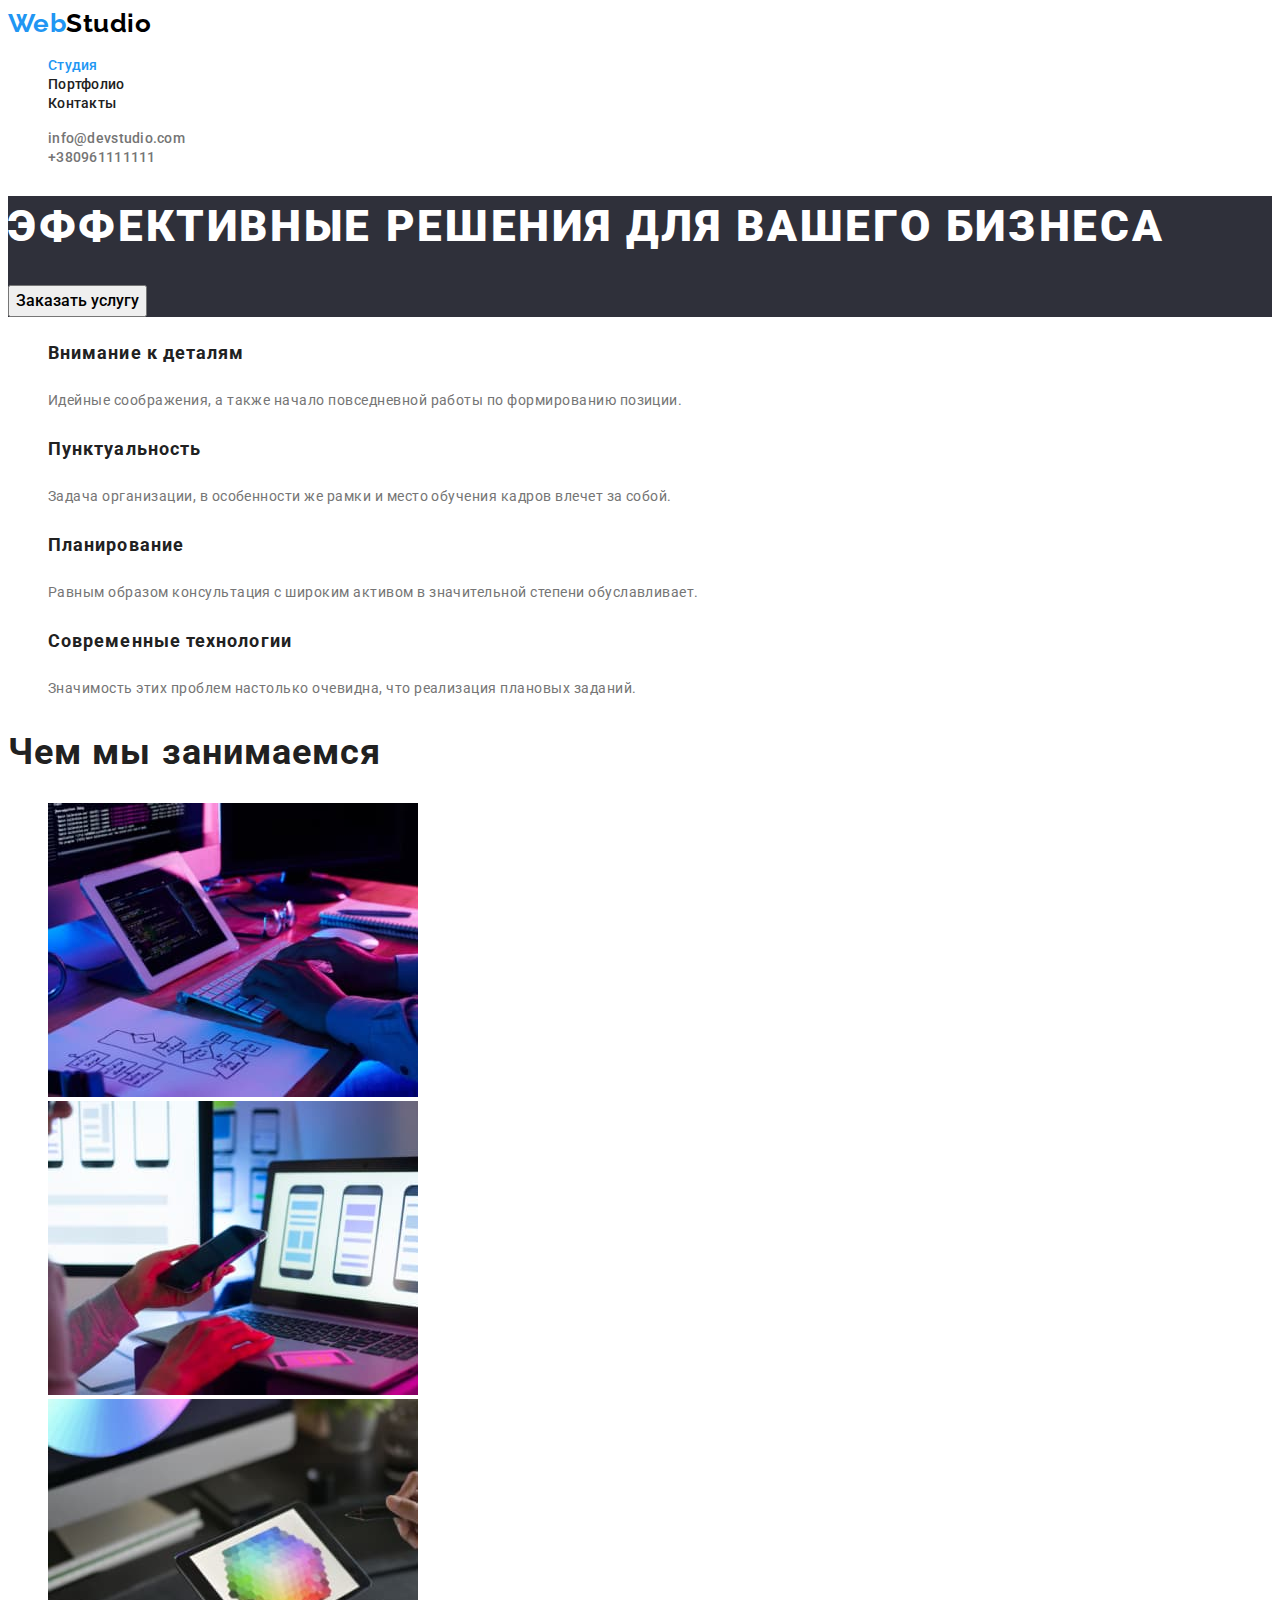
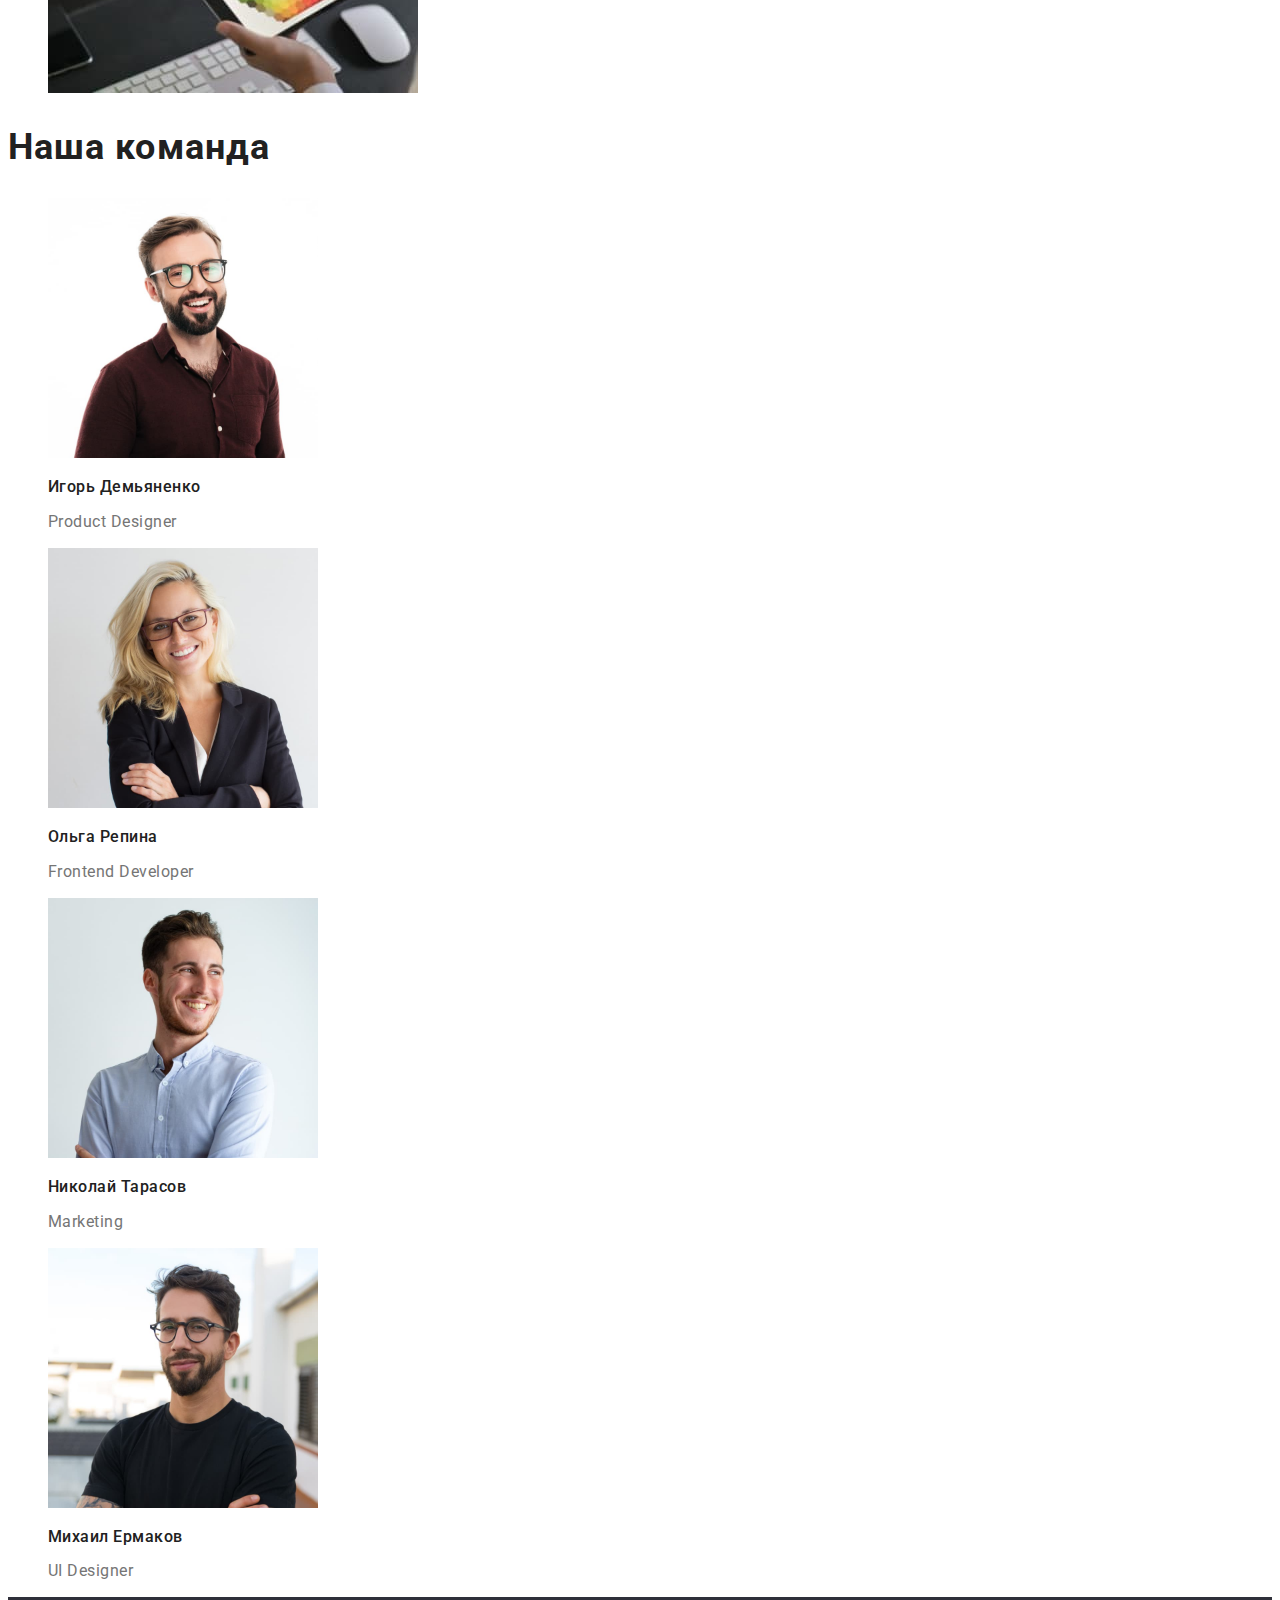
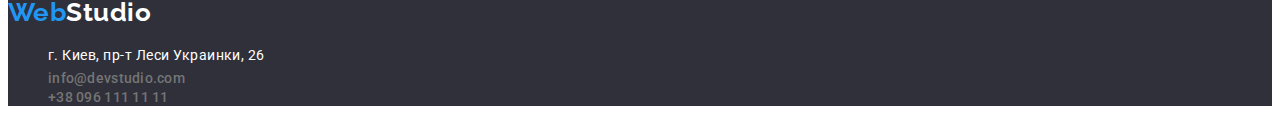
<file: index.html>
<!DOCTYPE html>
<html lang="ru">
<head>
    <meta charset="UTF-8">
    <meta http-equiv="X-UA-Compatible" content="IE=edge">
    <meta name="viewport" content="width=device-width, initial-scale=1.0">
    <title>Document</title>
    <link rel="preconnect" href="https://fonts.gstatic.com">
    <link href="https://fonts.googleapis.com/css2?family=Raleway:wght@700&family=Roboto:wght@400;500;700;900&display=swap" rel="stylesheet">
    <link rel="stylesheet" href="./css/styles.css">
</head>
<body>
    <!-- Шапка профиля -->
    <header>
        <nav>
            <a class="logo underline" href="./index.html"> Web<span class="black-logo">Studio</span></a>
            <ul class="list">
                <li><a class="nav-link underline current" href="./index.html">Студия</a></li>
                <li><a class="nav-link underline " href="./portfolio.html">Портфолио</a></li>
                <li><a class="nav-link underline " href="">Контакты</a></li>
            </ul>
        </nav>
        <!-- Адрес -->
        <ul class="list">
            <li><a class="social-links underline" href="mailto:info@devstudio.com">info@devstudio.com</a></li>
            <li><a class="social-links underline" href="tel:+380961111111">+380961111111</a></li>
        </ul>
    </header>
            <!-- кнопка заказать услугу-->
            <section class="section-background">
                <h1 class="description">
                    Эффективные решения для вашего бизнеса           
                 </h1>
                 <button class="button" type="button">Заказать услугу</button>   
                
            </section>
            <section>
                <h2 class="visually-hidden">Особенности</h2>
                <ul class="list">
                    <li>
                        <h3 class="title">Внимание к деталям</h3>
                        <p class="text">Идейные соображения, а также начало повседневной работы по формированию позиции.  </p>
                    </li>
                    <li>
                        <h3 class="title">Пунктуальность</h3>
                        <p class="text">Задача организации, в особенности же рамки и место обучения кадров влечет за собой.  </p>
                    </li>
                    <li>
                        <h3 class="title"  >Планирование</h3>
                        <p class="text">Равным образом консультация с широким активом в значительной степени обуславливает.  </p>
                    </li>
                    <li>
                        <h3 class="title"  >Современные технологии</h3>
                        <p class="text">Значимость этих проблем настолько очевидна, что реализация плановых заданий.  </p>
                    </li>
                </ul>
            </section>
            <!--Чем мы занимаемся-->
            <section>
                    <h2 class="heading">Чем мы занимаемся</h2>
            <ul class="list">
                <li>
                    <img src="./images/box1.jpg" alt="Человек печатает на клавиатуре" width="370">
                </li>

                <li>
                    <img src="./images/img.jpg" alt="Телефон" width="370">
                </li>
                <li>
                     <img src="./images/box3.jpg" alt="Планшет" width="370">
                </li>
            </ul>
        </section>
            <!--  команда  -->
            <section>
                    <h2 class="heading">Наша команда</h2>
                    <ul class="list">
                        <li>
                    <img src="./images/1.jpg" alt="фото сотрудника 1" width="270">
                    <h3 class="title-list">Игорь Демьяненко</h3>
                    <p class="text-work" lang="en">Product Designer</p>
                        </li>
                        <li>
                    <img src="./images/2.jpg" alt="фото сотрудника 2" width="270">
                    <h3 class="title-list">Ольга Репина</h3>
                    <p class="text-work" lang="en">Frontend Developer</p>
                        </li>
                        <li>
                    <img src="./images/3.jpg" alt="фото сотрудника 3 " width="270">
                    <h3 class="title-list">Николай Тарасов</h3>
                    <p class="text-work" lang="en">Marketing</p>
                        </li>
                        <li>
                    <img src="./images/4.jpg" alt="фото сотрудника 4" width="270">
                    <h3 class="title-list">Михаил Ермаков</h3>
                    <p class="text-work" lang="en">UI Designer</p>
                        </li>
                        </ul>
            </section>
            <!-- Футер -->
            <main>
            <footer class="page-footer">
                <a class="logo underline" href="./index.html"> Web<span class="white-logo">Studio</span></a>
                    <address class="address">
                        <ul class="list">
                            <li>
                                <a class="address-link  underline" href="https://goo.gl/maps/HCuwmD3rSAXzaj4Q9"
                                    target="_blank"
                                    rel="noreferrer noopener">г. Киев, пр-т Леси Украинки, 26</a>
                            </li>
                            <li>
                            <a class="social-links underline" href="mailto:info@devstudio.com">info@devstudio.com</a> 
                        </li>
                        <li>
                            <a class="social-links underline" href="tel:+380961111111">+38 096 111 11 11</a>
                        </li>
                </ul>
                </address>
    
            </footer>
    </main>
</body>
</html>
</file>
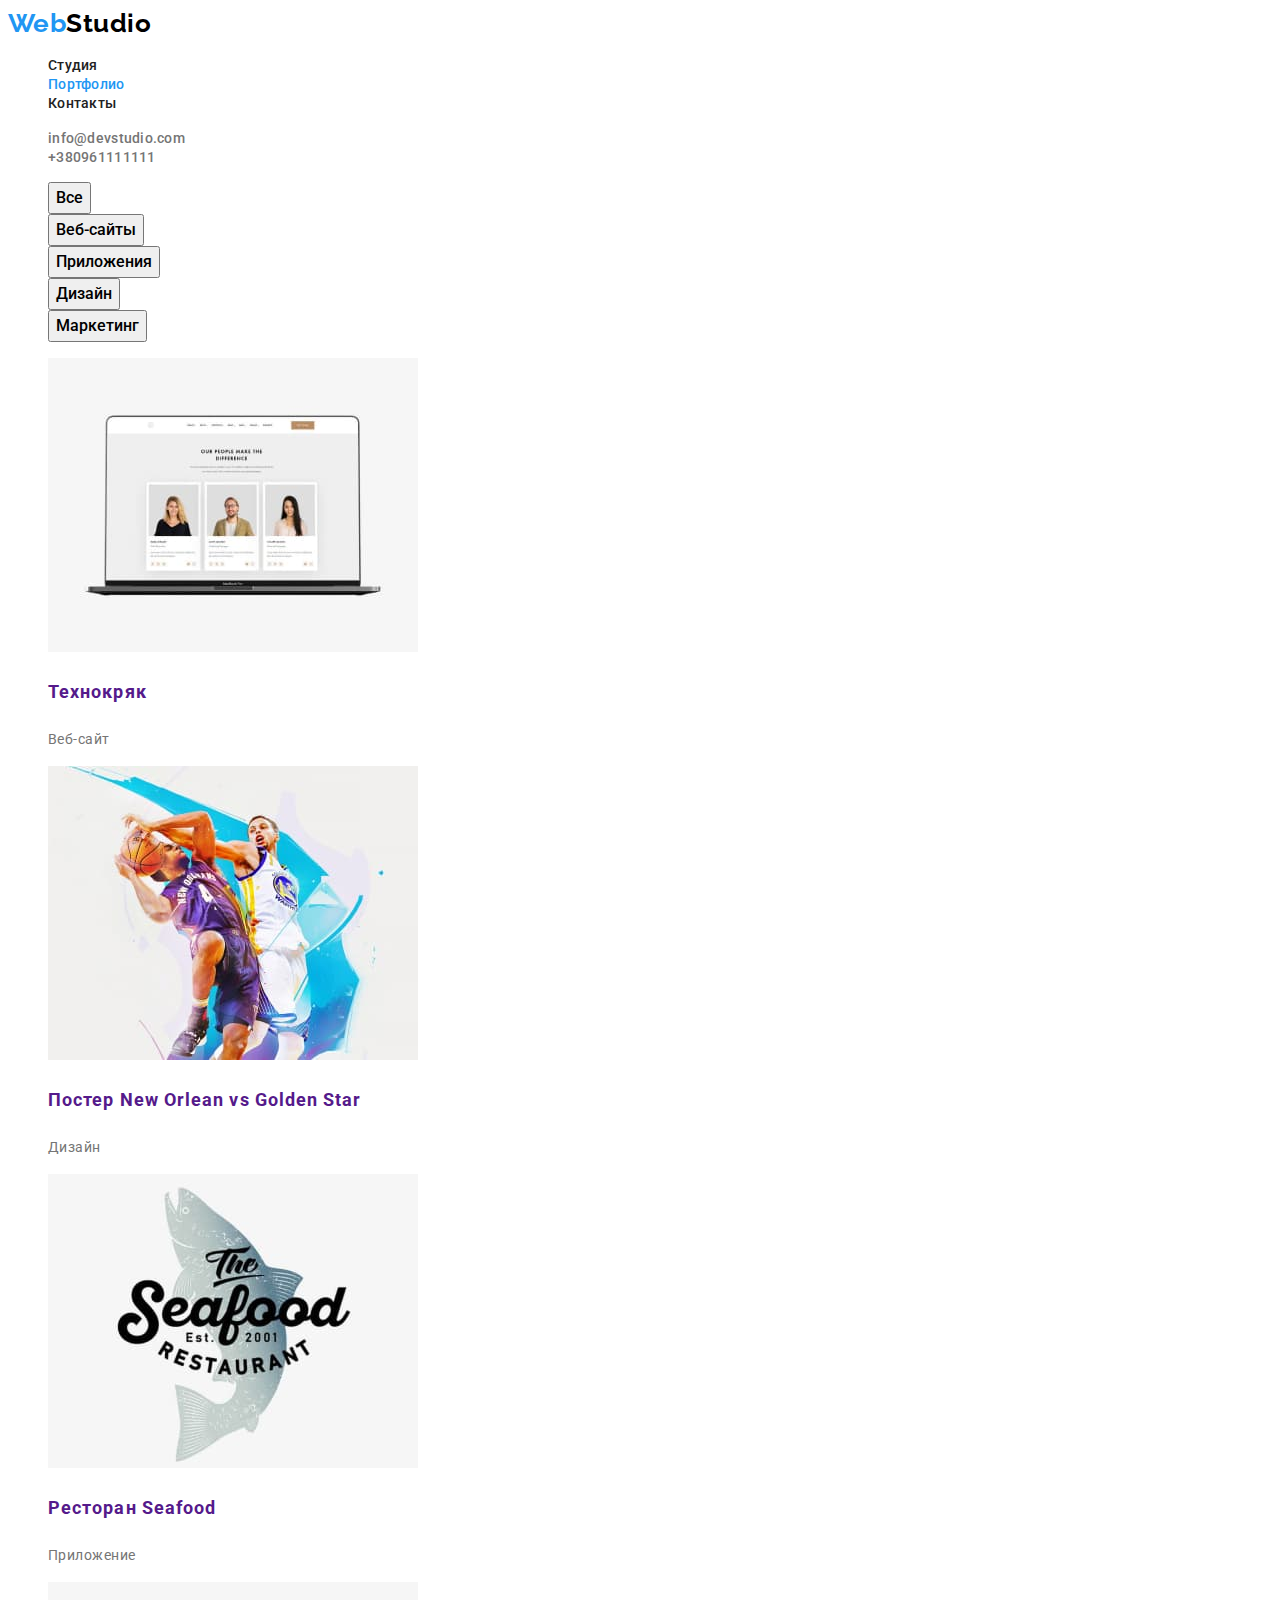
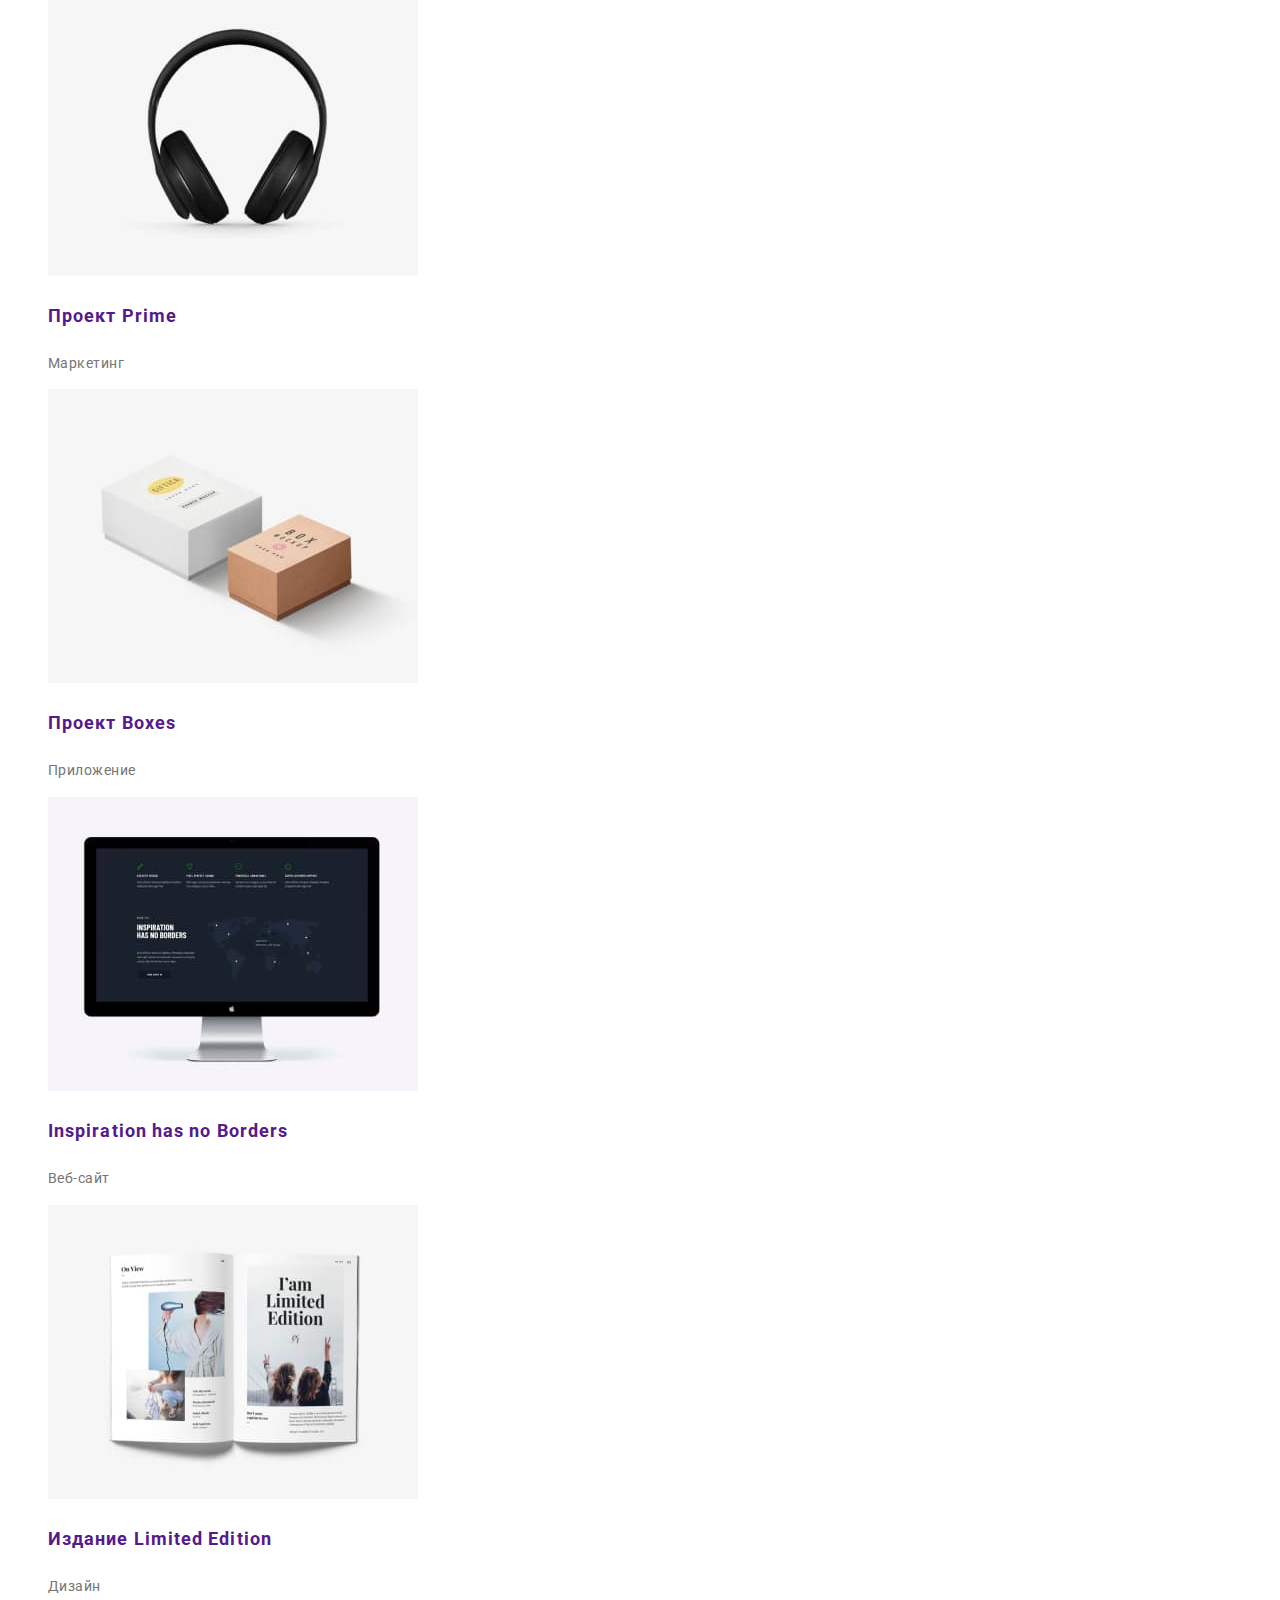
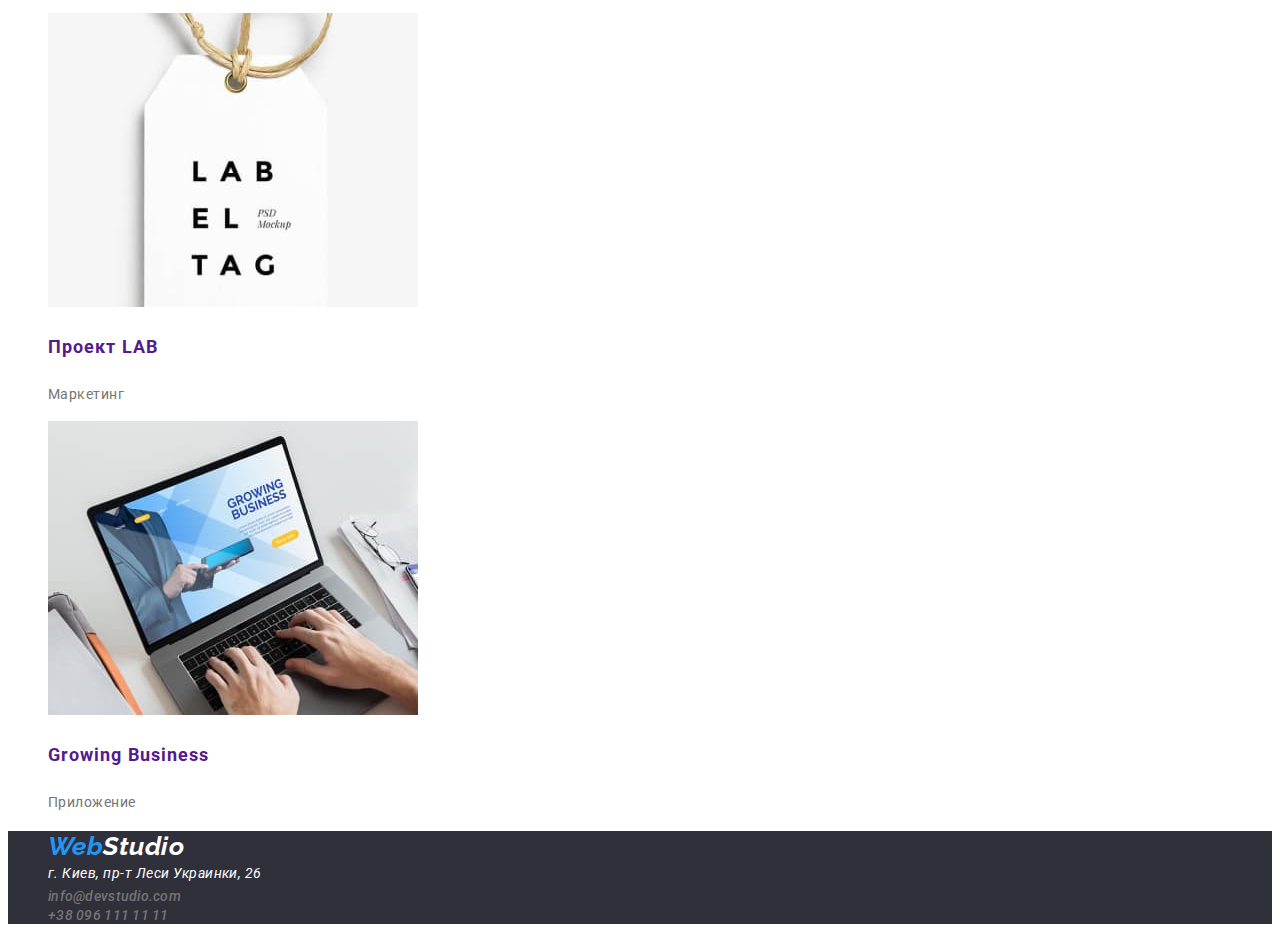
<file: portfolio.html>
<!DOCTYPE html>
<html lang="ru">
<head>
    <meta charset="UTF-8">
    <meta http-equiv="X-UA-Compatible" content="IE=edge">
    <meta name="viewport" content="width=device-width, initial-scale=1.0">
    <title>Document</title>
    <link rel="preconnect" href="https://fonts.gstatic.com">
    <link href="https://fonts.googleapis.com/css2?family=Raleway:wght@700&family=Roboto:wght@400;500;700;900&display=swap" rel="stylesheet">
    <link rel="stylesheet" href="./css/styles.css">
</head  >
<body>
    <!-- Шапка профиля -->
    <header>
        <nav>
            <a class="logo underline" href="./index.html"> Web<span class="black-logo">Studio</span></a>
             <ul class="list">
                <li><a class="nav-link underline " href="./index.html">Студия</a></li>
                <li><a class="nav-link underline current" href="./portfolio.html">Портфолио</a></li>
                <li><a class="nav-link underline " href="">Контакты</a></li>
            </ul>
        </nav>
        <!-- Адрес -->
        <ul class="list">
            <li><a class="social-links underline" href="mailto:info@devstudio.com">info@devstudio.com</a></li>
            <li><a class="social-links underline" href="tel:+380961111111">+380961111111</a></li>
        </ul>
    </header>
     <!-- Кнопки -->

    <section>

    <ul class="list">
        <li>
            <button class="button" type="button">Все</button>
        </li>
        <li>
            <button class="button" type="button">Веб-сайты</button>
        </li>
        <li>
            <button class="button" type="button">Приложения</button>
        </li>
        <li>
            <button class="button" type="button">Дизайн</button>
        </li>
        <li>
            <button class="button" type="button">Маркетинг</button>
        </li>
    </ul>

    <!-- Портфолио -->
    <h2 class="visually-hidden">Портфолио</h2>
    <ul class="list">
        
            <li>
                <a class="link-img underline" href="">
                <img src="./images2/img1.jpg" alt="Технокряк" width="370">
                    <h3 class="title">Технокряк</h3>
                    <p class="text">Веб-сайт</p>
                </a>
            </li>
    <li>
        <a class="link-img underline" href="">
        <img src="./images2/img2.jpg" alt="Картинка баскетболистов" width="370">
        <h3 class="title">Постер New Orlean vs Golden Star</h3>
        <p class="text">Дизайн</p>
    </a>
    </li>
    <li>
        <a class="link-img underline" href="">
        <img src="./images2/img3.jpg" alt="Ресторан Seafood" width="370">
        <h3 class="title">Ресторан Seafood</h3>
        <p class="text">Приложение</p>
    </a>
    </li>
    <li>
        <a class="link-img underline" href="">
        <img src="./images2/img4.jpg" alt="Наушники" width="370">
        <h3 class="title">Проект Prime</h3>
        <p class="text">Маркетинг</p>
    </a>
    </li>
    <li>
        <a class="link-img underline" href="">
        <img src="./images2/img5.jpg" alt="Проект Boxes" width="370">
        <h3 class="title">Проект Boxes</h3>
        <p class="text">Приложение</p>
    </a>
    </li>
    <li>
        <a class="link-img underline" href="">
            <img src="./images2/img6.jpg" alt="Монитор компьютера">
            <h3 class="title" lang="en">Inspiration has no Borders</h3>
            <p class="text">Веб-сайт</p>
        </a>
    </li>
    <li>
        <a class="link-img underline" href="">
            <img src="./images2/img7.jpg" alt="Книга">
        <h3 class="title">Издание Limited Edition</h3>
        <p class="text">Дизайн</p>
        </a>
    </li>
    <li>
        <a class="link-img underline" href="">
            <img src="./images2/img8.jpg" alt="Проект LAB">
        <h3 class="title">Проект LAB</h3>
        <p class="text">Маркетинг</p>
        </a>
    </li>
    <li>
        <a class="link-img underline" href="">
            <img src="./images2/img9.jpg" alt="Человек печатает на ноутбуке">
        <h3 class="title" lang="en">Growing Business</h3>
        <p class="text">Приложение</p>
        </a>
    </li>
    </ul>
</section>
    <!-- Футер -->
    <footer class="page-footer">
         <address class="footer-background">
         <ul class="list">
            <li>
                <a class="logo underline" href="./index.html">Web<span class="white-logo">Studio</span></a>
            </li>
            <li>
                <a class="address-link underline" href="https://goo.gl/maps/HCuwmD3rSAXzaj4Q9"
                    target="_blank"
                    rel="noreferrer noopener">г. Киев, пр-т Леси Украинки, 26</a>
            </li>

         <li>
             <a class="social-links underline" href="mailto:info@devstudio.com">info@devstudio.com</a> 
        </li>
         <li>
             <a class="social-links underline" href="tel:+380961111111">+38 096 111 11 11</a>
        </li>
     </ul>
     </address>

 </footer>
</body>
</html>
</file>
<file: css/styles.css>
:root {
    --title-color: #212121;
    --main-font: 'Roboto', sans-serif;
    --accent-color: #2196F3;
    --logo-text: #000000;
    --page-color:#ffffff;
    --text-color:#757575;
    --background-color:#2F303A;
}

.underline{
    text-decoration: none;
        }
        
.list{
    list-style: none;
}


body{
    color:  var(--title-color);
    font-family: var(--main-font);
    letter-spacing: 0.03em;
}


.logo, .black-logo{
font-family: 'Raleway', sans-serif;
font-weight: 700;
font-size: 26px;
line-height: 1.20;
color: var(--accent-color);
}

.black-logo{
    color: var(--logo-text) ;   
}
.white-logo{
    color: var(--page-color);
}

/* ============= COMPONENTS ============= */
/* header-footer */
.nav-link{
font-weight: 500;
font-size: 14px;
line-height: 1.14;
letter-spacing: 0.02em;
color: var(--title-color);
}

.nav-link:hover,
.nav-link:focus{
color: var(--accent-color);
}
.current{
    color: var(--accent-color);
}

.address-link{
    font-size: 14px;
    line-height: 1.71;
    color: var(--page-color);    
}
.address-link:hover,
.address-link:focus{
    color: var(--accent-color);
}

.social-links{
font-weight: 500;
font-size: 14px;
line-height: 1.14;
letter-spacing: 0.02em;
color: var(--text-color);
}
.social-links:hover,
.social-links:focus{
color: var(--accent-color)
}
.page-footer{
 background: var(--background-color);
}

.address{
font-style: normal;
}
    
.button{
font-family: inherit;
font-weight: 500;
font-size: 16px;
line-height: 1.62;
text-align: center;
}
.button:hover,
.button:focus{
background-color: var(--accent-color);
color: var(--page-color);
}

.title{
font-weight: 700;
font-size: 18px;
line-height: 2;
letter-spacing: 0.06em;
}

.text{
    font-size: 14px;
    line-height: 1.71;
    color: var(--text-color);
}

.title-list{
    font-weight: 500;
    font-size: 16px;
    line-height: 1.18;
}

.paragraph-text{
font-size: 14px;
line-height: 24px;
color: var(--text-color);
}
.main-title{
font-weight: 700;
font-size: 14px;
line-height: 1.14;
text-transform: uppercase;
color: var(--title-color);
}

.text-work{
font-size: 16px;
line-height: 1.18;
color: var(--text-color);

}

.visually-hidden {
    position: absolute;
    width: 1px;
    height: 1px;
    margin: -1px;
    border: 0;
    padding: 0;
    
    white-space: nowrap;
    clip-path: inset(100%);
    clip: rect(0 0 0 0);
    overflow: hidden;
  }

.description{
 font-weight: 900;
font-size: 44px;
line-height: 60px;
letter-spacing: 0.06em;
text-transform: uppercase;
color: var(--page-color);
}

.section-background{
    background: var(--background-color);
}

.heading{
font-weight: 700;
font-size: 36px;
line-height: 42px;
letter-spacing: 0.03em;
color: #212121;
}
</file>
